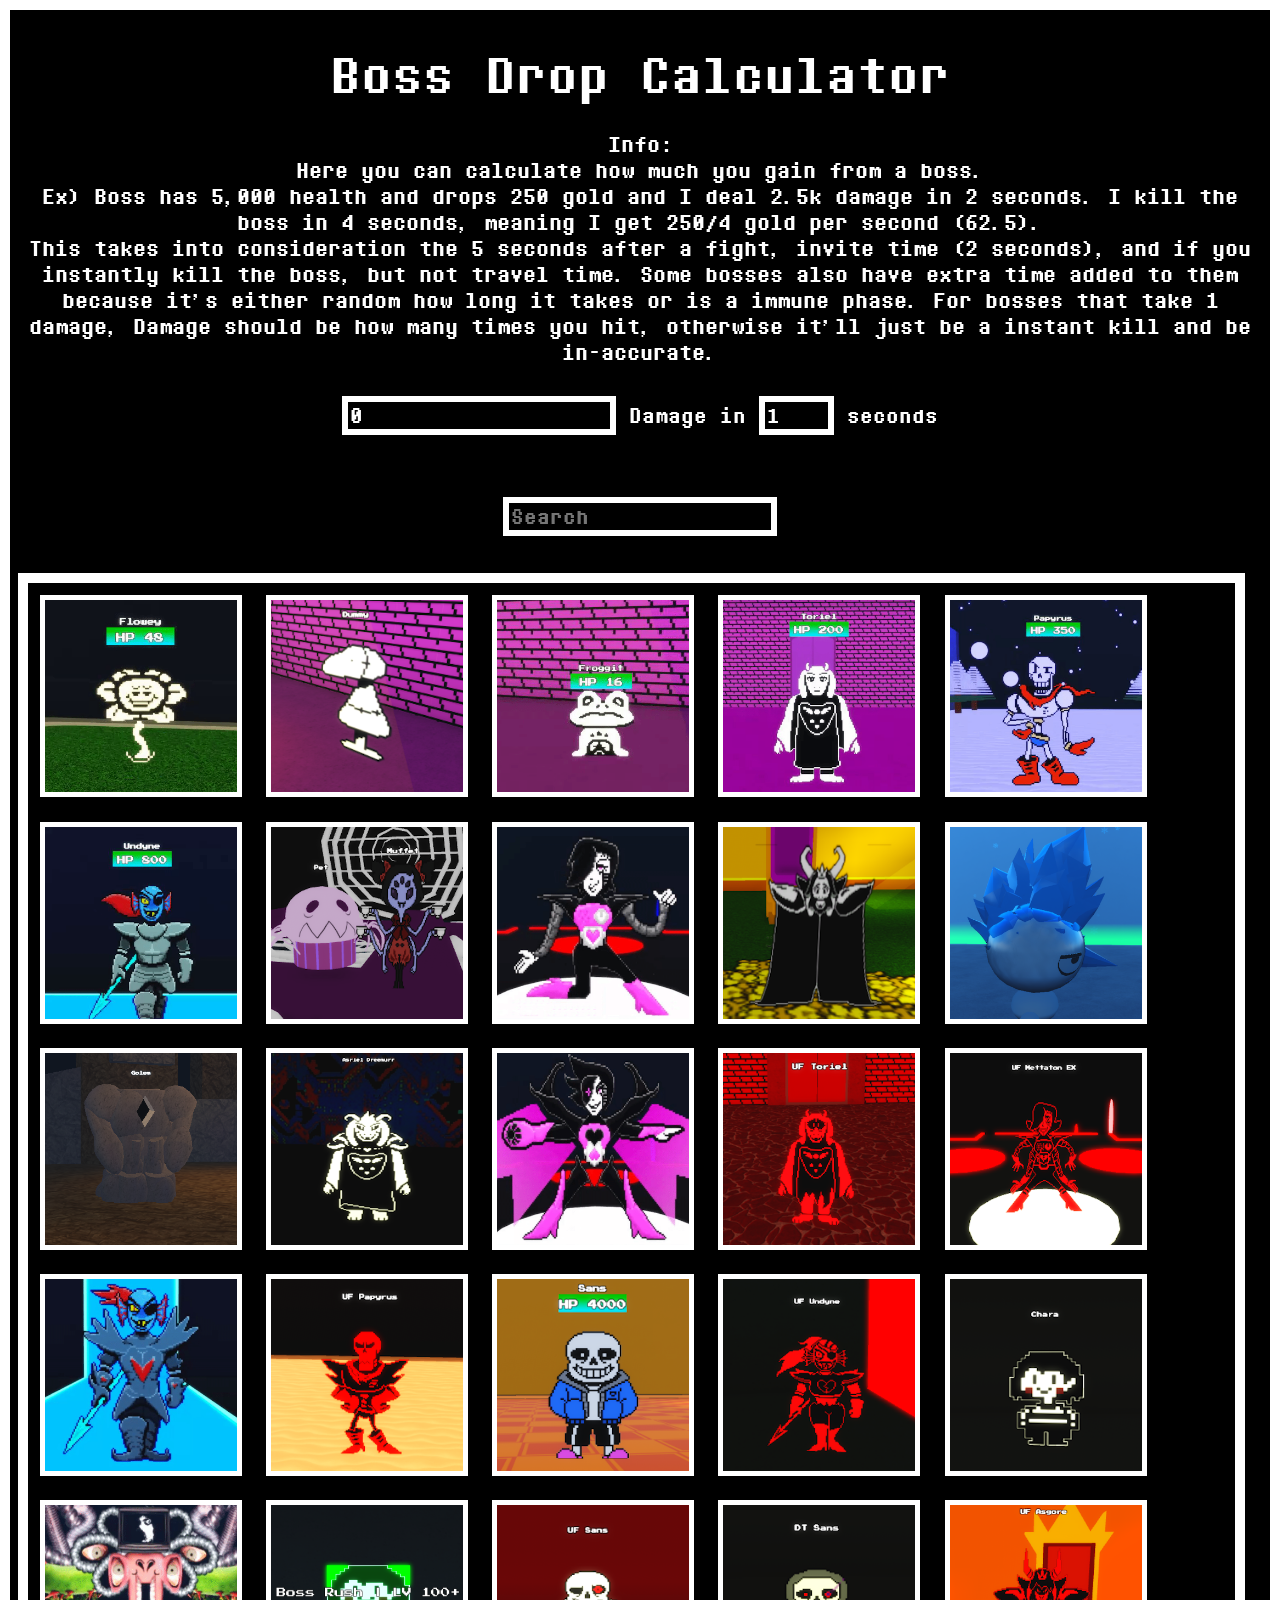
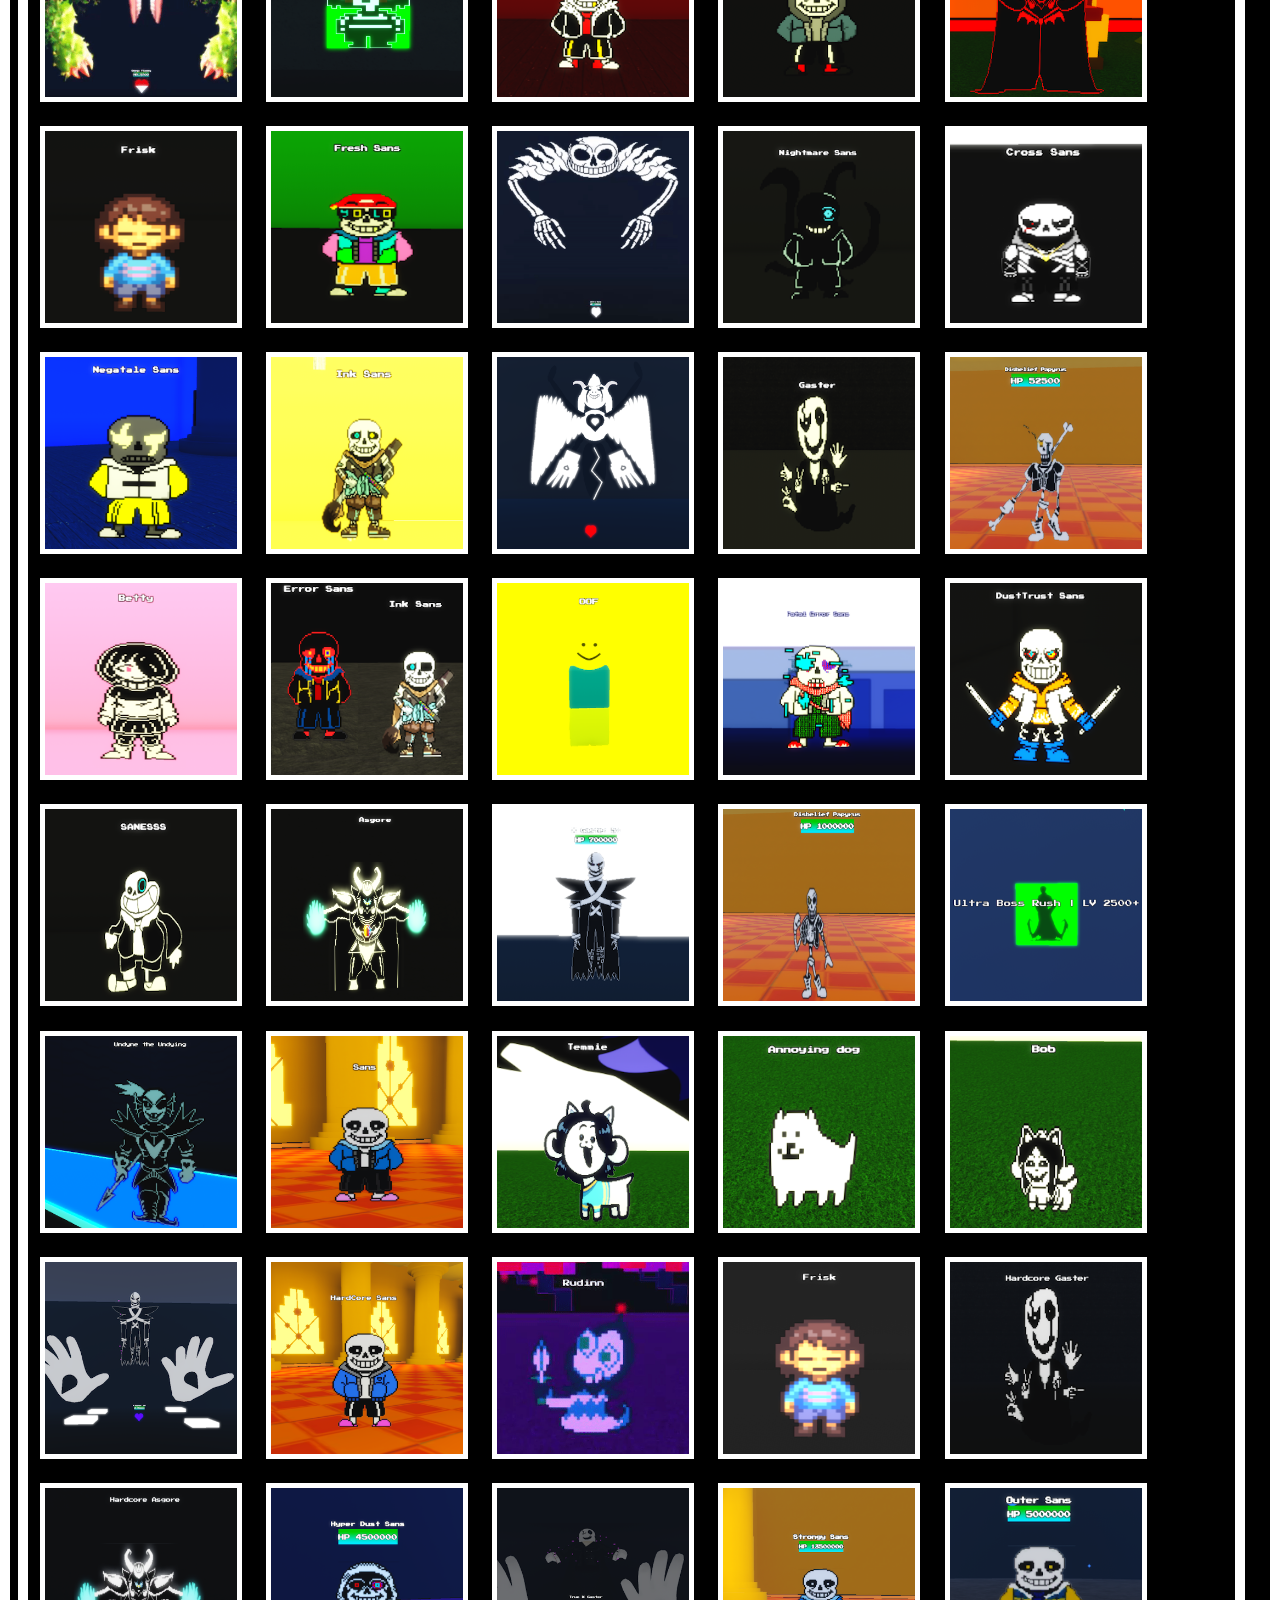
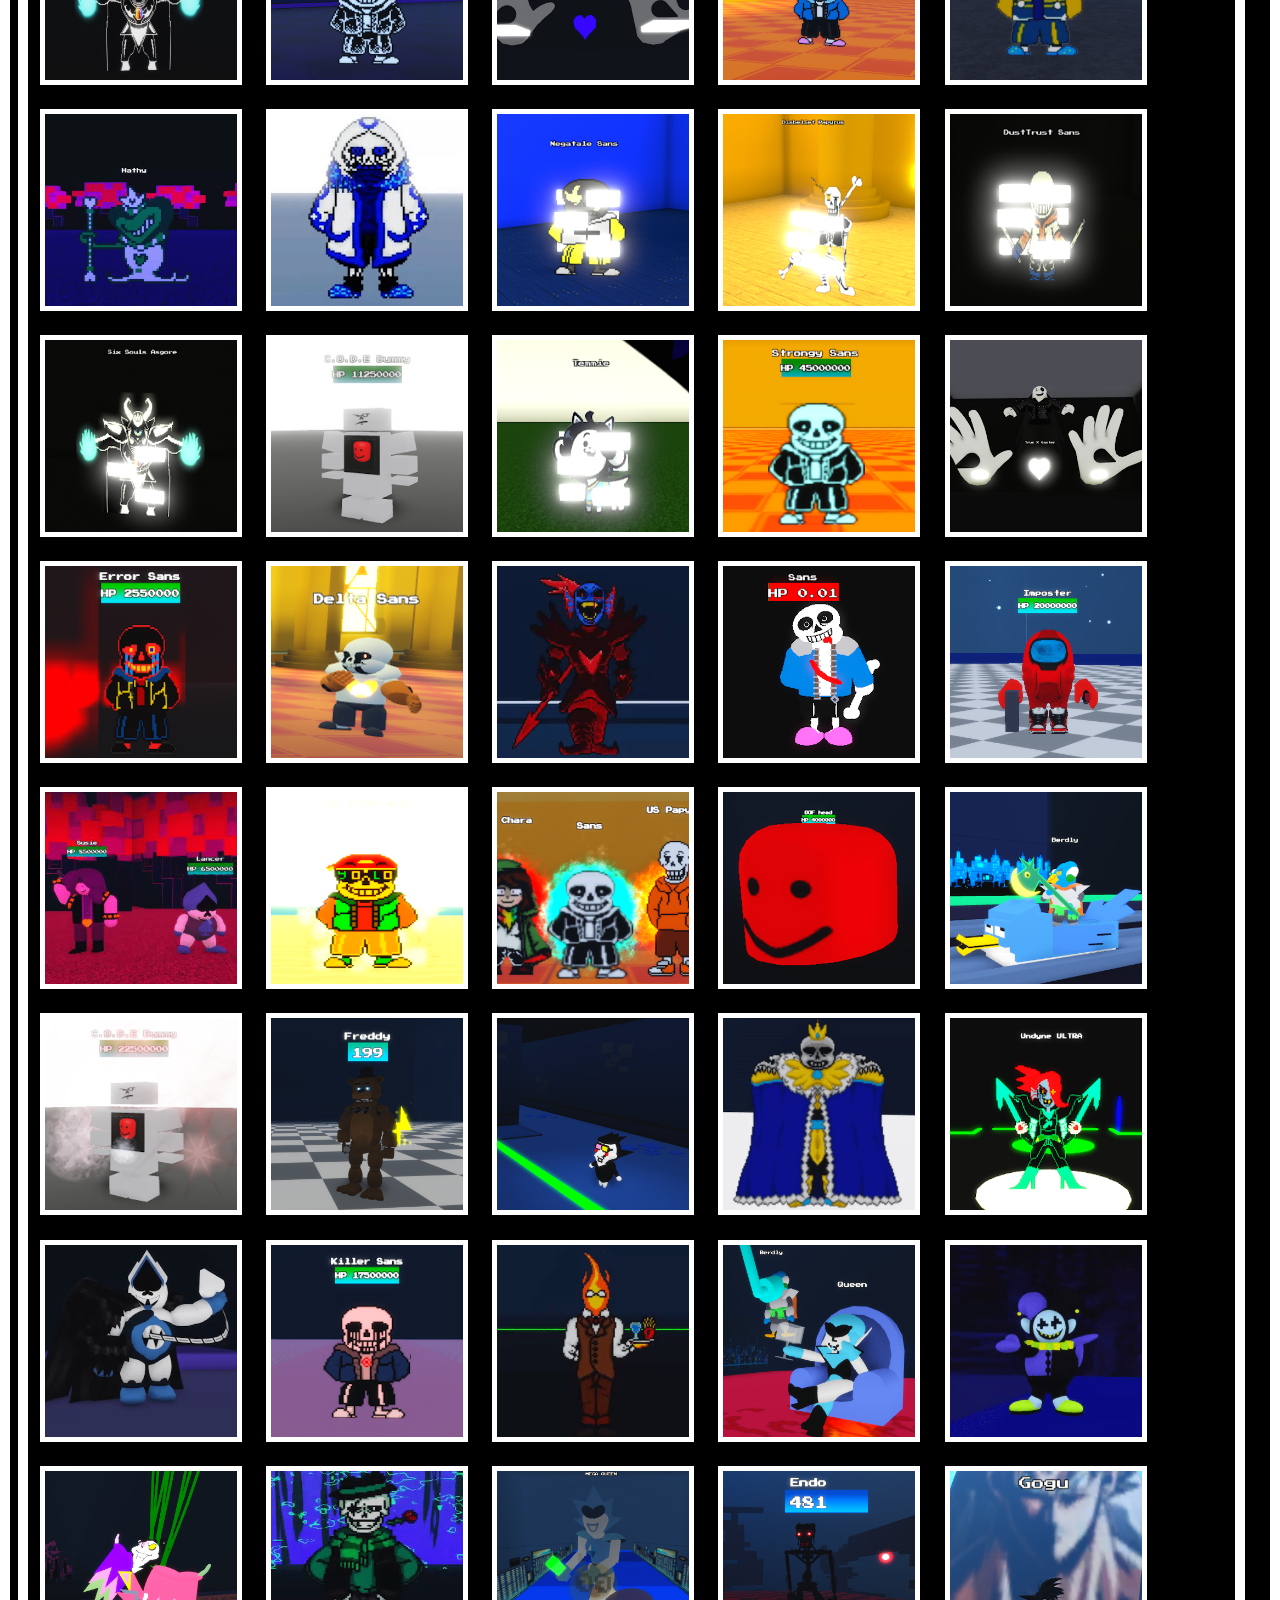
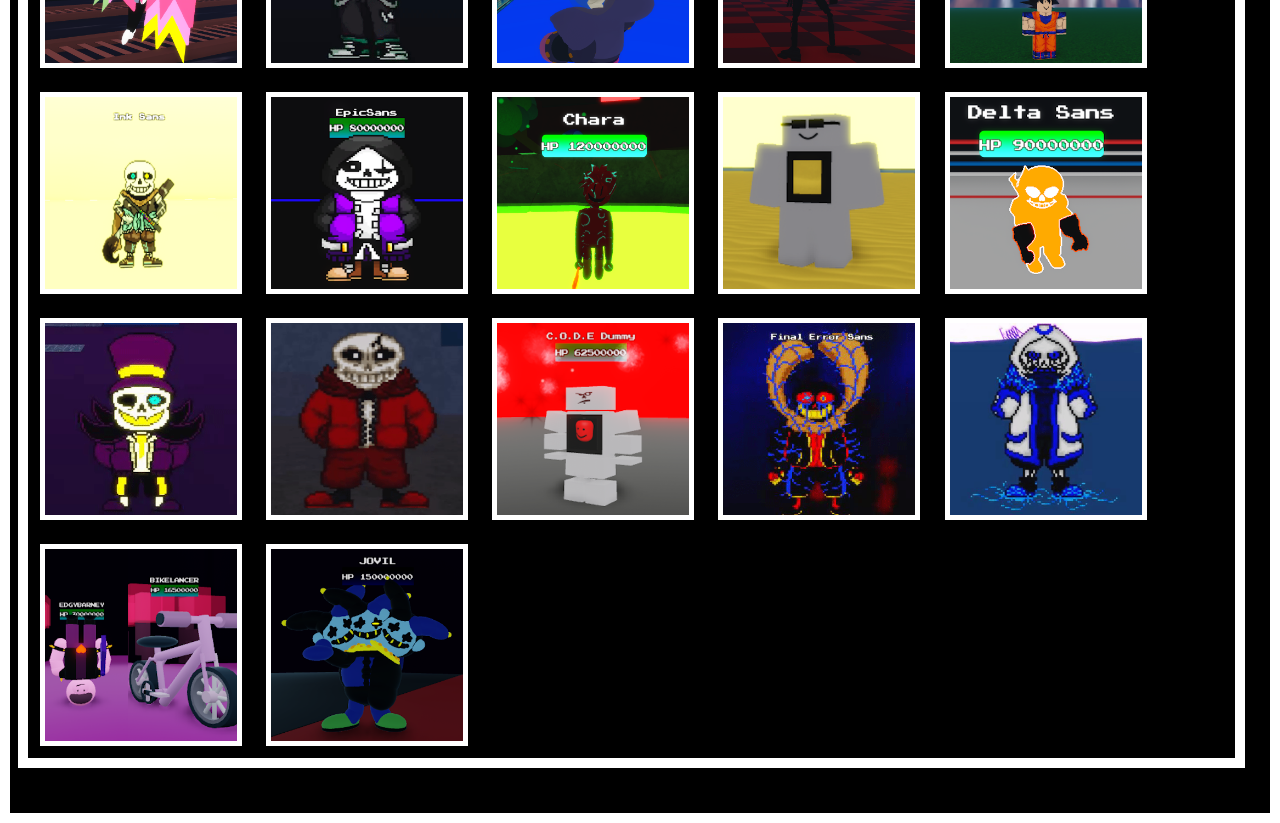
<file: BossDropCalc.html>
<style>
    .Box {
        background-color:#000000;
        border:solid white;
        border-width: 1.125vh 1.125vh;
        color:#ffffff;
        overflow: auto;
        font-family: Determination;
        position:relative;
    }
    @font-face {
        font-family: 'Determination';
        src: url('./Fonts/DeterminationMono.ttf') format('truetype');
        font-weight: normal;
        font-style: normal;
    }
    .Text {
        color:#ffffff;
        font-size:calc(5vw - 10%);
        font-family: Determination;
        position:relative;
    }
</style>

<style>
    .slider {
      appearance: none;
      width: 80%;
      height: 2%;
      background: #ffffff;
      outline: none;
    }
    .slider::-webkit-slider-thumb {
      -webkit-appearance: none;
      appearance: none;
      width: 13%;
      height: 175%;
      background: #ffffff;
      cursor: pointer;
    }

</style>

<style>
    .BossBox {
        background-color:#000000;
        border:solid white;
        border-width: 0.5625vh 0.5625vh;
        color:#ffffff;
        overflow: auto;
        font-family: Determination;
        position:relative;
        width:15vw;
        height:15vw;
    }
    .EBossBox {
        background-color:#000000;
        border:solid white;
        border-width: 0.5625vh 0.5625vh;
        color:#ffffff;
        overflow: auto;
        font-family: Determination;
        position:relative;
        margin: 2vw;
        width:85vw;
        height:25vw;
    }
    .EBossText {
        color:#ffffff;
        font-size:0.973684211vw;
        width:9vw;
        height:2.5vw;
        max-height: 80%;
        overflow: auto;
        font-family: Determination;
        position:relative;
    }
</style>

<style>
    .dps {
        font-size:calc(2vw - 2%);
        font-family:Determination;
        color:white;
    }
    .dpsInput {
        font-size:calc(2vw - 2%);
        border:solid white 0.5vw;
        background-color:black;
        position:relative;
        width:22%;
        display:inline-block;
        font-family:Determination;
        color:white;
    }
    .dpsInput::-webkit-outer-spin-button,
    .dpsInput::-webkit-inner-spin-button {
        -webkit-appearance: none;
        margin: 0;
        input[type=number] {
            appearance: textfield;
        }
    }
</style>

<html class="Box" id="HTML" style="overflow-y: scroll; overflow:visible; -ms-overflow-style: none; scrollbar-width: none;">
    <p class="Text" id="title" style="margin: 2%; text-align:center">Boss Drop Calculator</p>
    <body class="Text" style="text-align: center; display:inline-block; font-size:2vw;">Info: <br>
    Here you can calculate how much you gain from a boss.<br>
    Ex) Boss has 5,000 health and drops 250 gold and I deal 2.5k damage in 2 seconds. I kill the boss in 4 seconds, meaning I get 250/4 gold per second (62.5).<br>
    This takes into consideration the 5 seconds after a fight, invite time (2 seconds), and if you instantly kill the boss, but not travel time. Some bosses also have extra time added to them because it's either random how long it takes or is a immune phase. For bosses that take 1 damage, Damage should be how many times you hit, otherwise it'll just be a instant kill and be in-accurate.</body>
    <p style="margin:2.5% 0 5% 0;"/>
    <input onchange="updateDPS()" id="DPS" maxlength="16" class="dpsInput" type="number" value="0"></input>
    <h class="dps">Damage in </h>
    <input onchange="updateDPS()" id="Seconds" style="width:6%" maxlength="4" class="dpsInput" type="number" value="1" min="1"></input>
    <h class="dps"> seconds</h>
    <p style="margin-top:5%"></p>
    <input class="dpsInput" onInput="filterDPS()" id="Search" placeholder="Search"></input>
    <!--exp stuff-->
    <div class="Box" id="bosses" style="overflow:auto; width:97%; margin: 3% 0;"></div>
    
    <script>
        var configs = {
            "Volume":100,
            "Clicker":"Jevil",
        }
        configs = JSON.parse(localStorage.getItem("Config"));

        var DPSbox = document.getElementById("DPS");
        var Seconds = document.getElementById("Seconds");
        //Boss: [health,[XP,gold,TP,Kromer],otherPhasesTimes],
        var Bosses = {
            "Flowey":[48,
                {
                    gold:25,
                    XP:50,
                    Kromer:0,
                    TP:0
            },0],
            "Dummy":[0,
                {
                    gold:0,
                    XP:25,
                    Kromer:0,
                    TP:0
            },10],
            "Froggit":[32,
                {
                    gold:50,
                    XP:25,
                    Kromer:0,
                    TP:0
            },0.5],
            "Toriel":[200,
                {
                    gold:90,
                    XP:400,
                    Kromer:0,
                    TP:0
            },0],
            "Papyrus":[350,
                {
                    gold:135,
                    XP:800,
                    Kromer:0,
                    TP:0
            },0],
            "Undyne":[800,
                {
                    gold:180,
                    XP:2000,
                    Kromer:0,
                    TP:0
            },0],
            "Muffet":[1000,
                {
                    gold:120,
                    XP:2500,
                    Kromer:0,
                    TP:0
            },0],
            "Mettaton":[1350,
                {
                    gold:300,
                    XP:3150,
                    Kromer:0,
                    TP:0
            },0],
            "Asgore":[1750,
                {
                    gold:800,
                    XP:4100,
                    Kromer:0,
                    TP:0
            },0],
            "IceCap":[24,
                {
                    gold:150,
                    XP:1117,
                    Kromer:0,
                    TP:0
            },3],
            "Golem":[60,
                {
                    gold:200,
                    XP:0,
                    Kromer:0,
                    TP:0
            },0],
            "Asriel":[2200,
                {
                    gold:1200,
                    XP:7000,
                    Kromer:0,
                    TP:0
            },0],
            "Mettaton NEO":[2000,
                {
                    gold:550,
                    XP:8050,
                    Kromer:0,
                    TP:0
            },0],
            "UF Toriel":[670,
                {
                    gold:250,
                    XP:8500,
                    Kromer:0,
                    TP:0
            },0],
            "UF Mettaton":[1150,
                {
                    gold:460,
                    XP:9000,
                    Kromer:0,
                    TP:0
            },0],
            "Undyne The Undying":[2100,
                {
                    gold:600,
                    XP:9550,
                    Kromer:0,
                    TP:0
            },0],
            "UF Papyrus":[1000,
                {
                    gold:200,
                    XP:9900,
                    Kromer:0,
                    TP:0
            },0],
            "Sans":[4000,
                {
                    gold:400,
                    XP:12500,
                    Kromer:0,
                    TP:0
            },0],
            "UF Undyne":[1350,
                {
                    gold:450,
                    XP:13000,
                    Kromer:0,
                    TP:0
            },0],
            "Chara":[5000,
                {
                    gold:1000,
                    XP:13500,
                    Kromer:0,
                    TP:0
            },0],
            "Omega Flowey":[5500,
                {
                    gold:0,
                    XP:14000,
                    Kromer:0,
                    TP:0
            },0],
            "Boss Rush":[11350,
                {
                    gold:2000,
                    XP:17600,
                    Kromer:0,
                    TP:0
            },30],
            "UF Sans":[3100,
                {
                    gold:800,
                    XP:3100,
                    Kromer:0,
                    TP:0
            },0],
            "DT Sans":[7750,
                {
                    gold:25,
                    XP:20000,
                    Kromer:0,
                    TP:0
            },0],
            "UF Asgore":[0,
                {
                    gold:1000,
                    XP:20000,
                    Kromer:0,
                    TP:0
            },0],
            "Frisk":[8500,
                {
                    gold:2000,
                    XP:23500,
                    Kromer:0,
                    TP:0
            },0],
            "Fresh Sans":[13500,
                {
                    gold:3500,
                    XP:26000,
                    Kromer:0,
                    TP:0
            },0],
            "Ultra Sans":[1200,
                {
                    gold:3000,
                    XP:50000,
                    Kromer:0,
                    TP:0
            },0],
            "Nightmare Sans":[17500,
                {
                    gold:9000,
                    XP:70000,
                    Kromer:0,
                    TP:0
            },0],
            "Cross Sans":[22500,
                {
                    gold:4500,
                    XP:85000,
                    Kromer:0,
                    TP:0
            },0],
            "NegaTale Sans":[27500,
                {
                    gold:4000,
                    XP:100000,
                    Kromer:0,
                    TP:0
            },0],
            "Ink Sans":[35000,
                {
                    gold:10000,
                    XP:125000,
                    Kromer:0,
                    TP:0
            },0],
            "Asriel Dreemurr God of Hyperdeath":[24600,
                {
                    gold:3500,
                    XP:315000,
                    Kromer:0,
                    TP:0
            },4],
            "Gaster":[100000,
                {
                    gold:10000,
                    XP:350000,
                    Kromer:0,
                    TP:0
            },0],
            "Disbelief Papyrus":[126500,
                {
                    gold:7250,
                    XP:415000,
                    Kromer:0,
                    TP:0
            },10],
            "Betty":[125000,
                {
                    gold:4000,
                    XP:500000,
                    Kromer:0,
                    TP:0
            },0],
            "Inking Mistake":[150000,
                {
                    gold:0,
                    XP:700000,
                    Kromer:0,
                    TP:0
            },5],
            "OOF":[250000,
                {
                    gold:8900,
                    XP:850000,
                    Kromer:0,
                    TP:0
            },0],
            "Fatal Error Sans":[290000,
                {
                    gold:19000,
                    XP:1000000,
                    Kromer:0,
                    TP:0
            },0],
            "Dust Trust Sans":[325000,
                {
                    gold:4100,
                    XP:1750000,
                    Kromer:0,
                    TP:0
            },0],
            "SANESSS":[400000,
                {
                    gold:20000,
                    XP:2500000,
                    Kromer:0,
                    TP:0
            },0],
            "Six Souls Asgore":[505000,
                {
                    gold:12000,
                    XP:3400000,
                    Kromer:0,
                    TP:0
            },0],
            "XGaster":[700000,
                {
                    gold:7000,
                    XP:4500000,
                    Kromer:0,
                    TP:0
            },0],
            "Disbelief Papyrus 4th":[1316500,
                {
                    gold:16000,
                    XP:6865000,
                    Kromer:0,
                    TP:0
            },15],
            "Ultra Boss Rush":[1610750,
                {
                    gold:12000,
                    XP:10000000,
                    Kromer:0,
                    TP:0
            },50],
            "Infinite Undyne":[10000000,
                {
                    gold:0,
                    XP:0,
                    Kromer:0,
                    TP:40
            },95],
            "Infinite Sans":[9500000,
                {
                    gold:0,
                    XP:0,
                    Kromer:0,
                    TP:40
            },45],
            "Temmie":[2200000,
                {
                    gold:1,
                    XP:11500000,
                    Kromer:0,
                    TP:0
            },0],
            "Annoying Dog":[2400000,
                {
                    gold:1,
                    XP:13500000,
                    Kromer:0,
                    TP:0
            },0],
            "Bob":[2850000,
                {
                    gold:1,
                    XP:15000000,
                    Kromer:0,
                    TP:0
            },0],
            "XGaster Finale":[8200000,
                {
                    gold:22500,
                    XP:22000000,
                    Kromer:0,
                    TP:0
            },5],
            "Hardcore Sans":[2750000,
                {
                    gold:26000,
                    XP:2000000,
                    Kromer:0,
                    TP:0
            },0],
            "Rudinn":[3250000,
                {
                    gold:9000,
                    XP:16500000,
                    Kromer:6,
                    TP:0
            },0],
            "Hardcore Frisk":[3000000,
                {
                    gold:23500,
                    XP:3500000,
                    Kromer:0,
                    TP:0
            },0],
            "Hardcore Gaster":[5500000,
                {
                    gold:27500,
                    XP:3000000,
                    Kromer:0,
                    TP:0
            },0],
            "Hardcore Six Souls Asgore":[6000000,
                {
                    gold:30000,
                    XP:1800000,
                    Kromer:0,
                    TP:0
            },0],
            "Hyper Dust Sans":[4100000,
                {
                    gold:12750,
                    XP:20000000,
                    Kromer:0,
                    TP:4
            },0],
            "Hardcore XGaster":[14500000,
                {
                    gold:32000,
                    XP:1000000,
                    Kromer:0,
                    TP:0
            },0],
            "STRONGY SANS":[13500000,
                {
                    gold:20500,
                    XP:1112121,
                    Kromer:0,
                    TP:25
            },0],
            "OuterTale Sans":[5000000,
                {
                    gold:22000,
                    XP:30000000,
                    Kromer:0,
                    TP:5
            },0],
            "Hathy":[9750000,
                {
                    gold:10000,
                    XP:20000000,
                    Kromer:16,
                    TP:0
            },0],
            "Error404":[30000000,
                {
                    gold:0,
                    XP:10000000,
                    Kromer:0,
                    TP:0
            },3630],
            "CODE NegaTale Sans":[1760000,
                {
                    gold:12000,
                    XP:100000,
                    Kromer:0,
                    TP:9
            },0],
            "CODE Disbelief Papyrus":[2050000,
                {
                    gold:13000,
                    XP:110100,
                    Kromer:0,
                    TP:11
            },0],
            "CODE DustTrust Sans":[2950000,
                {
                    gold:17000,
                    XP:150000,
                    Kromer:0,
                    TP:15
            },0],
            "CODE Six Souls Asgore":[3200000,
                {
                    gold:25000,
                    XP:200000,
                    Kromer:0,
                    TP:20
            },0],
            "CODE Dummy":[11250000,
                {
                    gold:35000,
                    XP:1000000,
                    Kromer:0,
                    TP:15
            },0],
            "CODE Temmie":[4250000,
                {
                    gold:35000,
                    XP:300000,
                    Kromer:0,
                    TP:28
            },0],
            "NoMercy Sans":[45000000,
                {
                    gold:15000,
                    XP:10000000,
                    Kromer:0,
                    TP:0
            },0],
            "CODE True XGaster":[8000000,
                {
                    gold:45000,
                    XP:5000000,
                    Kromer:0,
                    TP:59
            },0],
            "Error Sans":[2550000,
                {
                    gold:0,
                    XP:250000,
                    Kromer:0,
                    TP:0
            },0],
            "DELTAWOW":[5000000,
                {
                    gold:25000,
                    XP:3000000,
                    Kromer:0,
                    TP:0
            },35],
            "DT6":[228750000,
                {
                    gold:500000,
                    XP:0,
                    Kromer:0,
                    TP:1750
            },30],
            "LB Sans":[0,
                {
                    gold:0,
                    XP:249999,
                    Kromer:0,
                    TP:0
            },480],
            "SUS":[20000000,
                {
                    gold:0,
                    XP:5555555,
                    Kromer:0,
                    TP:0
            },0],
            "Two Bad Guys":[15000000,
                {
                    gold:25000,
                    XP:0,
                    Kromer:0,
                    TP:0
            },0],
            "Hot Fresh Sans":[1150000,
                {
                    gold:30500,
                    XP:220000,
                    Kromer:8,
                    TP:0
            },0],
            "Bad Time Trio":[0,
                {
                    gold:30000,
                    XP:3,
                    Kromer:0,
                    TP:0
            },120],
            "OOF HEAD":[4000000,
                {
                    gold:9700,
                    XP:14525000,
                    Kromer:0,
                    TP:0
            },0],
            "Berdly":[0,
                {
                    gold:0,
                    XP:16969696,
                    Kromer:20,
                    TP:0
            },165],
            "CODE Dummy 50":[22500000,
                {
                    gold:65000,
                    XP:1000000,
                    Kromer:0,
                    TP:35
            },0],
            "Freddy":[0,
                {
                    gold:120,
                    XP:0,
                    Kromer:120,
                    TP:0
            },700],
            "Spamton":[0,
                {
                    gold:-49,
                    XP:19999999,
                    Kromer:-1,
                    TP:0
            },10],
            "Story Shift Sans":[15000000,
                {
                    gold:30000,
                    XP:0,
                    Kromer:0,
                    TP:16
            },3],
            "Ultra Undyne":[8500000,
                {
                    gold:30000,
                    XP:0,
                    Kromer:0,
                    TP:0
            },0],
            "King":[17250000,
                {
                    gold:30000,
                    XP:0,
                    Kromer:0,
                    TP:0
            },20],
            "Killer Sans":[17500000,
                {
                    gold:0,
                    XP:0,
                    Kromer:0,
                    TP:45
            },0],
            "Grillby":[0,
                {
                    gold:0,
                    XP:5000000,
                    Kromer:0,
                    TP:0
            },420],
            "Queen":[30000000,
                {
                    gold:101010,
                    XP:10101010,
                    Kromer:20,
                    TP:10
            },450],
            "Jevil":[30000000,
                {
                    gold:5000,
                    XP:0,
                    Kromer:0,
                    TP:0
            },0],
            "Spamton NEO":[45,
                {
                    gold:0,
                    XP:104040404,
                    Kromer:-1,
                    TP:20
            },420],
            "FellSwap Emerald Papyrus":[41000000,
                {
                    gold:50,
                    XP:49,
                    Kromer:52,
                    TP:51
            },0],
            "Mega Queen":[145,
                {
                    gold:25542,
                    XP:1404404,
                    Kromer:51,
                    TP:11
            },620],
            "Endo":[725,
                {
                    gold:0,
                    XP:0,
                    Kromer:5,
                    TP:0
            },4],
            "Gogu":[239,
                {
                    gold:0,
                    XP:0,
                    Kromer:111,
                    TP:76
            },35],
            "Final Ink Sans":[31500000,
                {
                    gold:70000,
                    XP:2500000,
                    Kromer:0,
                    TP:0
            },0],
            "Epic Sans":[80000000,
                {
                    gold:0,
                    XP:100000000,
                    Kromer:0,
                    TP:325
            },0],
            "Omega Chara":[120000000,
                {
                    gold:25000,
                    XP:3000000,
                    Kromer:0,
                    TP:0
            },5],
            "Sandy CODE Dummy":[85000000,
                {
                    gold:50000,
                    XP:5000000,
                    Kromer:50,
                    TP:0
            },0],
            "Delta Sans":[90000000,
                {
                    gold:25000,
                    XP:3000000,
                    Kromer:0,
                    TP:0
            },50],
            "Snatcher Sans":[115000000,
                {
                    gold:110000,
                    XP:10000000,
                    Kromer:0,
                    TP:125
            },0],
            "HardTale Sans":[103333336,
                {
                    gold:99999,
                    XP:12999999,
                    Kromer:0,
                    TP:125
            },23],
            "CODE Dummy 100":[62500000,
                {
                    gold:120000,
                    XP:1000000,
                    Kromer:0,
                    TP:95
            },0],
            "Final Error Sans":[65000000,
                {
                    gold:0,
                    XP:10000000,
                    Kromer:0,
                    TP:0
            },0],
            "Error 404 100":[140000000,
                {
                    gold:0,
                    XP:167500000,
                    Kromer:350,
                    TP:400
            },70],
            "LONCER":[46500000,
                {
                    gold:75000,
                    XP:0,
                    Kromer:0,
                    TP:0
            },0],
            "JOVIL":[150000000,
                {
                    gold:0,
                    XP:100000000,
                    Kromer:0,
                    TP:0
            },0],
        }
        //UI
        var expandedOpen = false;
        var openBox;
        var darken = document.createElement("div");
        darken.style.position = "fixed";
        darken.style.top = "0vh"; darken.style.left = "0vw";
        darken.style.zIndex = 998; darken.style.backgroundColor = "#000000";
        darken.style.width = "100vw"; darken.style.height = "100vh";
        darken.style.visibility = "hidden";
        darken.style.opacity = 0.5; darken.setAttribute("id","dark background");
        window.onload = function() {
            document.onclick = function(e){
                if (e.target.id == "dark background" && openBox.style.visibility == "visible") {
                    openBox.style.visibility = "hidden";
                    expandedOpen = false;
                    darken.style.visibility = "hidden";
                }
            }
        }
        
        var container = document.getElementById("bosses");
        for (var i = 0; i < Object.keys(Bosses).length; i++) {
            var Name = Object.keys(Bosses)[i];
            var a = document.createElement("div");
            a.className = "BossBox";
            a.style.position = "relative";
            a.style.margin = "1%";
            a.setAttribute("id", Name);
            a.style.float = "left";
            a.addEventListener('mouseenter', () => {
                var a = new Audio("./Sounds/Hover.mp3");
                a.volume = configs.Volume;
                a.play();
            });
            
            var img = document.createElement("img");
            img.src = "Bosses/" + Name + ".png";
            a.appendChild(img);
            img.style.width = "100%";
            img.style.left = "0%";
            img.style.position = "absolute";
            img.setAttribute("id", Name);
            
            //expanded view
            var e = document.createElement("div");
            e.className = "EBossBox";
            e.style.position = "fixed";
            e.style.float = "left";
            e.style.visibility = "hidden";
            e.style.zIndex = 999;
            e.style.top = "15vh";
            e.setAttribute("id", "Expanded " + Name);
            
            var eimg = document.createElement("img");
            eimg.src = "Bosses/" + Name + ".png";
            e.appendChild(eimg);
            eimg.style.width = "15%";
            eimg.style.position = "relative";
            eimg.style.left = "-41%";
            eimg.style.top = "5%";
            eimg.style.border = "solid white 0.5vw";
            
            ETitle = document.createElement("p"); ETitle.style.position = "relative";
            ETitle.style.top = "-64%"; ETitle.style.left = "18%"; ETitle.style.textAlign = "left";
            ETitle.innerText = Name; ETitle.style.fontSize = "4vw";
            
            HP = document.createElement("p"); HP.style.position = "relative";
            HP.style.top = "-78%"; HP.style.left = "18%"; HP.style.textAlign = "left";
            HP.innerText = "Health: " + Bosses[Name][0]; HP.style.fontSize = "1.4vw";
            HP.style.width = "80%"; HP.style.height = "28%";
            
            Gold = document.createElement("p"); Gold.style.position = "relative"; Gold.setAttribute("id", Name + " Gold");
            Gold.style.top = "-75%"; Gold.style.left = "2%"; Gold.style.textAlign = "left";
            Gold.innerText = "Gold: " + Bosses[Name][1].gold; Gold.style.fontSize = "2vw";
            
            XP = document.createElement("p"); XP.style.position = "relative"; XP.setAttribute("id", Name + " XP");
            XP.style.top = "-75%"; XP.style.left = "2%"; XP.style.textAlign = "left";
            XP.innerText = "XP: " + Bosses[Name][1].XP; XP.style.fontSize = "2vw";
            
            TP = document.createElement("p"); TP.style.position = "relative"; TP.setAttribute("id", Name + " TP");
            TP.style.top = "-111%"; TP.style.left = "35%"; TP.style.textAlign = "left";
            TP.innerText = "TP: " + Bosses[Name][1].TP; TP.style.fontSize = "2vw";
            
            Kromer = document.createElement("p"); Kromer.style.position = "relative"; Kromer.setAttribute("id", Name + " Kromer");
            Kromer.style.top = "-111%"; Kromer.style.left = "35%"; Kromer.style.textAlign = "left";
            Kromer.innerText = "Kromer: " + Bosses[Name][1].Kromer; Kromer.style.fontSize = "2vw";
            
            e.appendChild(ETitle);
            e.appendChild(HP);
            e.appendChild(XP);
            e.appendChild(Gold); 
            e.appendChild(TP);
            e.appendChild(Kromer);

            document.getElementById("HTML").appendChild(darken);
            a.onclick = function() {
                if (!expandedOpen) {
                    document.getElementById("Expanded " + this.id).style.visibility = "visible";
                    openBox = document.getElementById("Expanded " + this.id); expandedOpen = true;
                    darken.style.visibility = "visible";
                    var a = new Audio("./Sounds/Select.mp3");
                    a.volume = configs.Volume;
                    a.play();
                }
            }
            
            container.appendChild(a);
            container.appendChild(e);
        }
        //limit dps size, will get bigger if you somehow can get this much dps normally.
        DPSbox.oninput = function(){
            if (this.value.length > this.maxLength) {
                this.value = this.value.slice(0, this.maxLength);
            }
        };
        Seconds.oninput = function(){
            if (this.value.length > this.maxLength) {
                this.value = this.value.slice(0, this.maxLength);
            }
        };
        
        let convert = (n) => {
            if (n < 1) {
                return Math.round(n*100)/100;
            }
            let s = ["", "k", "m", "b", "t"];
            let mag = Math.floor(Math.log10(n));
            let index = Math.floor(mag / 3);
            let abbreviatedValue = parseFloat((n / Math.pow(1000, index)).toPrecision(3));
            return abbreviatedValue + s[index];
        };
        
        function updateDPS() {
            var damage = Math.max(0,Math.min(Number.MAX_SAFE_INTEGER, DPSbox.value));
            DPSbox.value = damage;
            var seconds = Math.max(1,Math.min(Number.MAX_SAFE_INTEGER, Seconds.value));
            for (var Boss of Object.keys(Bosses)) {
                var b = Bosses[Boss];
                var hp = b[0];
                
                var elements = {
                    "gold":document.getElementById(Boss + " Gold"),
                    "xp":document.getElementById(Boss + " XP"),
                    "tp":document.getElementById(Boss + " TP"),
                    "kromer":document.getElementById(Boss + " Kromer"),
                }
                var timeToKill = b[2] + 7;
                if (damage < hp && damage != 0) {
                    timeToKill += Math.round(hp/(damage/seconds)*100)/100;
                }
                elements.gold.innerHTML = "Gold per Second: " + ((b[1].gold == 0) ? 0:convert(b[1].gold/timeToKill));
                elements.xp.innerHTML = "XP per Second: " + ((b[1].XP == 0) ? 0:convert(b[1].XP/timeToKill));
                elements.tp.innerHTML = "TP per Second: " + ((b[1].TP == 0) ? 0:convert(b[1].TP/timeToKill));
                elements.kromer.innerHTML = "Kromer per Second: " + ((b[1].Kromer == 0) ? 0:convert(b[1].Kromer/timeToKill));
            }
            //Update Boss Drops
        }
        
        function filterDPS() {
            const search = document.getElementById("Search").value.toLowerCase();
            const boxes = document.querySelectorAll(".BossBox");
            boxes.forEach(box => {
                const img = box.querySelector("img");
                var imgName = img.getAttribute("id");
                const matches = imgName.toLowerCase().includes(search)
        
                box.style.display = matches ? "block" : "none";
            });
        }
    </script>
</html>
</file>
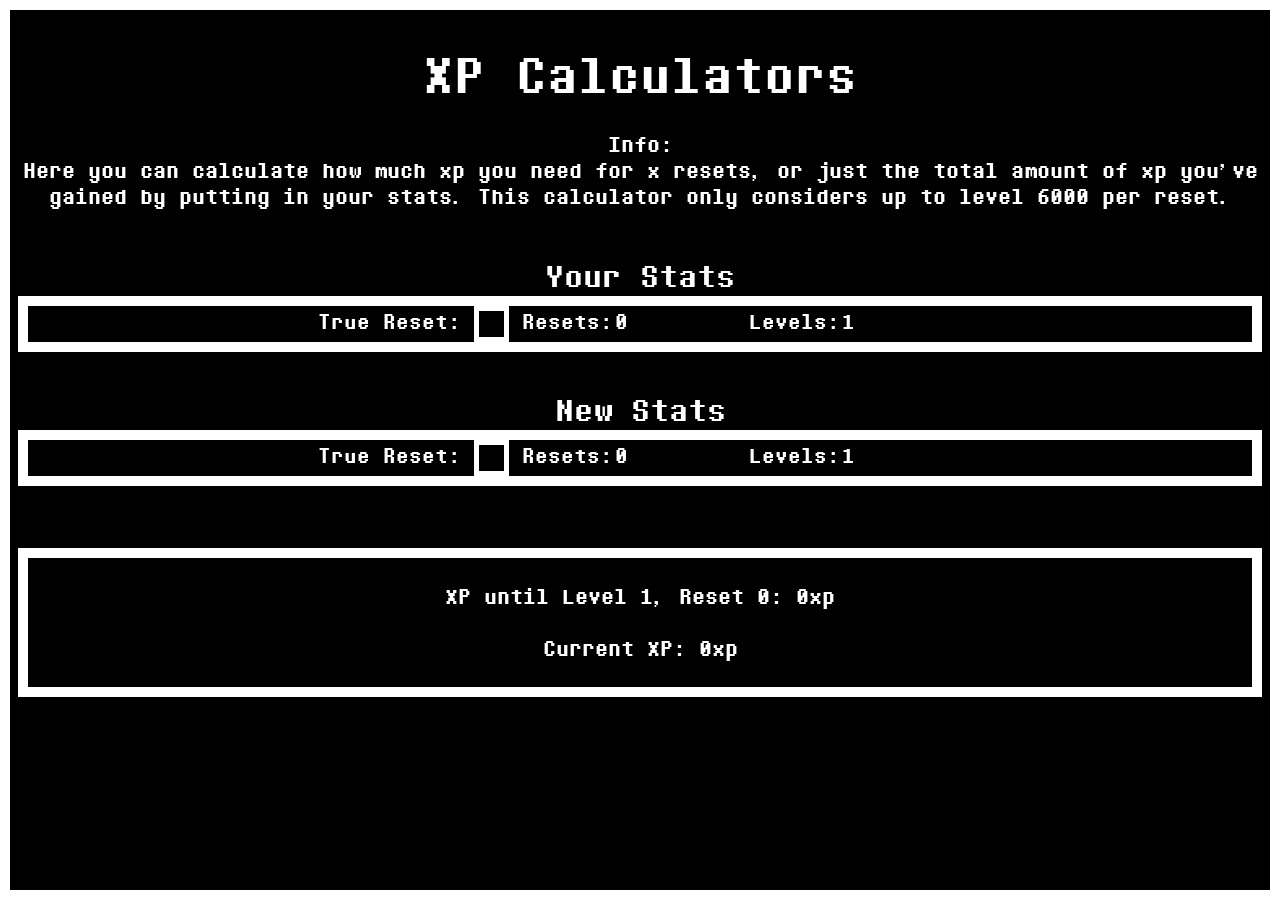
<file: LoadoutCalc.html>
<style>
    .Box {
        background-color:#000000;
        border:solid white;
        border-width: 1.125vh 1.125vh;
        color:#ffffff;
        overflow: auto;
        font-family: Determination;
        position:relative;
    }
    @font-face {
        font-family: 'Determination';
        src: url('./Fonts/DeterminationMono.ttf') format('truetype');
        font-weight: normal;
        font-style: normal;
    }
    .Text {
        color:#ffffff;
        font-size:calc(5vw - 10%);
        font-family: Determination;
        position:relative;
    }
   
    .tab {
      transition: transform 0.2s ease;
      width: 66vw; /* or whatever fits your layout */
      cursor: pointer;
      image-rendering: pixelated; /* makes pixel art stay crisp */
    }
    .tab:hover {
      transform: scale(1.08);
    }
    .numinput::-webkit-outer-spin-button,
    .numinput::-webkit-inner-spin-button {
        -webkit-appearance: none;
        margin: 0;
        input[type=number] {
        appearance: textfield;
    }
}
</style>

<style>
    .slider {
        appearance: none;
        width: 80%;
        height: 2%;
        background: #ffffff;
        outline: none;
    }
    .slider::-webkit-slider-thumb {
      -webkit-appearance: none;
      appearance: none;
      width: 13%;
      height: 175%;
      background: #ffffff;
      cursor: pointer;
    }

</style>

<style>
a:link {
  color: yellow;
  background-color: transparent;
  text-decoration: none;
}

a:visited {
  color: yellow;
  background-color: transparent;
  text-decoration: none;
}

a:hover {
  color: yellow;
  background-color: transparent;
  text-decoration: underline;
}

a:active {
  color: yellow;
  background-color: transparent;
  text-decoration: underline;
}
</style>

<style>
/* The container */
.container {
  position: relative;
  cursor: pointer;
  -webkit-user-select: none;
  -moz-user-select: none;
  -ms-user-select: none;
  user-select: none;
}

/* Hide the browser's default checkbox */
.container input {
  position: absolute;
  opacity: 0;
  cursor: pointer;
  height: 0;
  width: 0;
}

/* Create a custom checkbox */
.checkmark {
  position: relative;
  display: inline-block;
  vertical-align:middle;
  width: 2vw;
  height: 2vw;
  border: solid white;
  border-width: 0.5625vh;
  background-color: black;
}

/* On mouse-over, add a grey background color */
.container:hover input ~ .checkmark {
  background-color: #292929;
}

/* When the checkbox is checked, add a blue background */
.container input:checked ~ .checkmark {
  background-color: white;
}

</style>

<html class="Box" id="HTML" style="overflow-y: scroll; overflow:visible; -ms-overflow-style: none; scrollbar-width: none;">
    <p class="Text" id="title" style="margin: 2%; text-align:center">XP Calculators</p>
    <body class="Text" style="text-align: center; display:inline-block; font-size:2vw;">Info: <br>Here you can calculate how much xp you need for x resets, or just the total amount of xp you've gained by putting in your stats. This calculator only considers up to level 6000 per reset.</body>
    <div style ="height:1%"></div>
   
    <p class="Text" style=" font-size:3vw;">Your Stats</p>
    <div class="Box" id="statChanger" style="margin-top:-3%; position:sticky; top:0%; z-index:997">
        <h style="font-size:calc(2vw - 2%);font-family:Determination;color:white;">True Reset:
            <label class="container">
                <input type="checkbox" onchange="UpdateXP()" id="TR_old">
                <span class="checkmark"></span>
            </label>
        </h>
        <h style="font-size:calc(2vw - 2%);font-family:Determination;color:white;">Resets:</h><input id="Resets_old" onchange="UpdateXP()" class="numinput" type="number" value="0" style="font-size:calc(2vw - 2%); border:solid white 0px; background-color:black; position:relative; width:10%; display:inline-block; font-family:Determination;color:white;"></input>
        <h style="font-size:calc(2vw - 2%);font-family:Determination;color:white;">Levels:</h><input id="Levels_old" onchange="UpdateXP()" class="numinput" type="number" value="1" style="font-size:calc(2vw - 2%); border:solid white 0px; background-color:black; position:relative; width:10%; display:inline-block; font-family:Determination;color:white;"></input>
    </div>
   
    <p class="Text" style=" font-size:3vw;">New Stats</p>
    <div class="Box" id="statChanger" style="margin-top:-3%; position:sticky; top:0%; z-index:997">
        <h style="font-size:calc(2vw - 2%);font-family:Determination;color:white;">True Reset:
            <label class="container">
                <input type="checkbox" onchange="UpdateXP()" id="TR_new">
                <span class="checkmark"></span>
            </label>
        </h>
        <h style="font-size:calc(2vw - 2%);font-family:Determination;color:white;">Resets:</h><input id="Resets_new" onchange="UpdateXP()" class="numinput" type="number" value="0" style="font-size:calc(2vw - 2%); border:solid white 0px; background-color:black; position:relative; width:10%; display:inline-block; font-family:Determination;color:white;"></input>
        <h style="font-size:calc(2vw - 2%);font-family:Determination;color:white;">Levels:</h><input id="Levels_new" onchange="UpdateXP()" class="numinput" type="number" value="1" style="font-size:calc(2vw - 2%); border:solid white 0px; background-color:black; position:relative; width:10%; display:inline-block; font-family:Determination;color:white;"></input>
    </div>
    <!--exp stuff-->
    <div class="Box" style="margin-top:5%">
        <p id="XPNew">XP until Level 1, Reset 0: 0xp</p>
        <p id="CurrentXP">Current XP: 0xp</p>
    </div>
    <script>
        var stats = {
            "tr":false,
            "R":document.getElementById("Resets_old").value,
            "Lv":document.getElementById("Levels_old").value,
        }
        var stats_new = {
            "tr":false,
            "R":document.getElementById("Resets_new").value,
            "Lv":document.getElementById("Levels_new").value,
        }
        var yourexp = 0, newexp = 0;
        var XPAt6k = 0;
        function updateResets(text,version) {
            var max, min;
            if (document.getElementById("TR_" + version).checked) {
                max=Number.MAX_SAFE_INTEGER;
                min=30;
            } else {
                max=30;
                min=0;
            }
            text.value = Math.max(min,Math.min(text.value,max));
        }
        function updateTR(version) {
            var max, min;
            var R = document.getElementById("Resets_" + version);
            if (document.getElementById("TR_" + version).checked) {
                if (R.value < 30) {
                    R.value = 30;
                }
            } else {
                if (R.value > 30) {
                    R.value = 30;
                }
            }
        }
        function updateLevels(text,version) {
            var max = 6000;
            var R = document.getElementById("Resets_" + version);
            if (document.getElementById("TR_" + version).checked) {
                max=50000;
            } else {
                max=6000 + R.value * 50;
            }
            text.value = Math.max(1,Math.min(text.value,max));
        }
       
        function UpdateXP() {
            new Audio("./Sounds/Switch.mp3").play();
            //update stats
            updateResets(document.getElementById("Resets_old"),"old");
            updateTR("old");
            updateLevels(document.getElementById("Levels_old"),"old");
           
            updateResets(document.getElementById("Resets_new"),"new");
            updateTR("new");
            updateLevels(document.getElementById("Levels_new"),"new");
            //update exp
            UpdateStats();
            UpdateStats_new();
        }
       
        function clamp(val, min, max) {
            if (val < min) {return min};
            if (val > max) {return max};
            return val;
        }
        function UpdateStats() {
            stats = {
                "tr":document.getElementById("TR_old").checked,
                "R":document.getElementById("Resets_old").value,
                "Lv":document.getElementById("Levels_old").value,
            }
            //calculate exp
            yourexp = 0;
            XPAt6k = 0;
            if (!stats.tr) {
                for (var r = 0; r <= stats.R; r++) {
                    var Lvl = 6000;
                    if (r == stats.R) Lvl = stats.Lv;
                    for (var l = 1; l < Lvl; l++) {
                        yourexp += 25 * l;
                        if (l < 6000) {
                            XPAt6k+= 25 * l;
                        }
                       
                    }
                }
            } else {
                yourexp = 14200781250;
                XPAt6k = 14200781250;
                for (var r = 0; r <= stats.R-30; r++) {
                    var Lvl = 6000;
                    if (r == stats.R-30) Lvl = stats.Lv;
                    for (var l = 1; l < Lvl; l++) {
                        yourexp += (50+r)*l;
                        if (l < 6000) {
                            XPAt6k+= (50+r) * l;
                        }
                       
                    }
                }
            }
           
            var xp = document.getElementById("CurrentXP")
            xp.innerHTML = "Current XP: " + yourexp + "xp";
        }
        function UpdateStats_new() {
            stats_new = {
                "tr":document.getElementById("TR_new").checked,
                "R":document.getElementById("Resets_new").value,
                "Lv":document.getElementById("Levels_new").value,
            }
            newexp = 0;
            //calculate exp
            if (!stats_new.tr) {
                for (var r = 0; r <= stats_new.R; r++) {
                    var Lvl = 6000;
                    if (r == stats_new.R) Lvl = stats_new.Lv;
                    for (var l = 1; l < Lvl; l++) {
                        newexp += 25 * l;
                    }
                }
            } else {
                newexp = 14200781250;
                for (var r = 0; r <= stats_new.R-30; r++) {
                    var Lvl = 6000;
                    if (r == stats_new.R-30) Lvl = stats_new.Lv;
                    for (var l = 1; l < Lvl; l++) {
                        newexp += (50+r)*l;
                    }
                }
            }
           
            var newXP = 0;
            if (stats.Lv > 6000 && stats_new.R > stats.R) {
                newXP = newexp - XPAt6k;
            } else {
                newXP = newexp - yourexp;
            }

            var xp2 = document.getElementById("XPNew");
            xp2.innerHTML = "XP until Level " + stats_new.Lv +", Reset "+ stats_new.R  + ": " + Math.max(0,newXP) +"xp";
        }
    </script>
</html>
</file>
